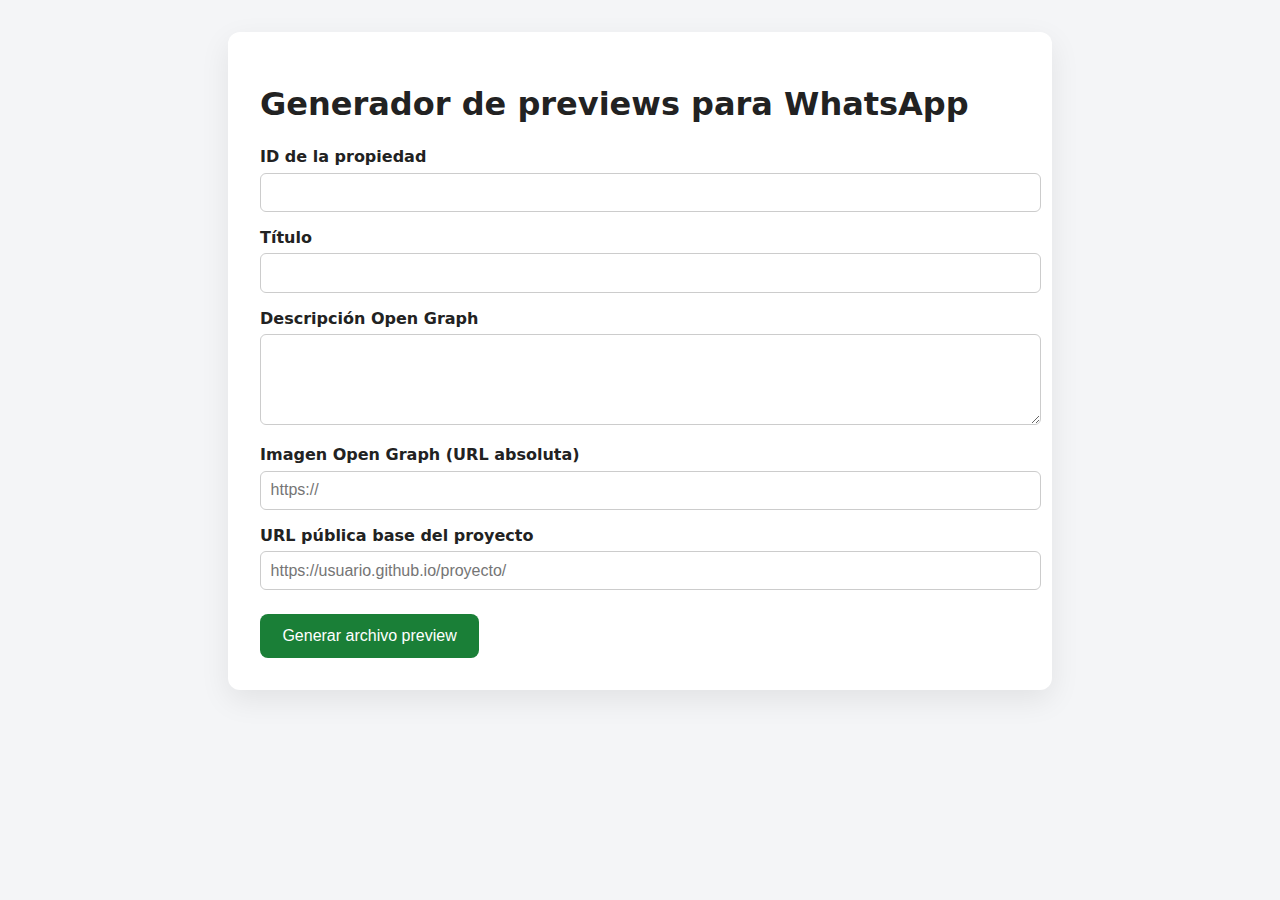
<file: admin-previews.html>
<!doctype html>
<html lang="es">
  <head>
    <meta charset="UTF-8" />
    <meta name="viewport" content="width=device-width, initial-scale=1" />

    <title>Admin · Generador de Previews</title>

    <link rel="stylesheet" href="./blocks/admin-previews.css" />
  </head>

  <body>
    <main class="previews">
      <h1 class="previews__title">Generador de previews para WhatsApp</h1>

      <form class="previews__form" id="previewForm">
        <label class="previews__label">ID de la propiedad</label>
        <input id="id" type="number" min="1" class="previews__input" required />

        <label class="previews__label">Título</label>
        <input id="title" class="previews__input" required />

        <label class="previews__label">Descripción Open Graph</label>
        <textarea
          id="description"
          class="previews__textarea"
          maxlength="120"
          required
        ></textarea>

        <label class="previews__label">Imagen Open Graph (URL absoluta)</label>
        <input
          id="image"
          class="previews__input"
          placeholder="https://"
          required
        />

        <label class="previews__label">URL pública base del proyecto</label>
        <input
          id="baseUrl"
          class="previews__input"
          placeholder="https://usuario.github.io/proyecto/"
          required
        />

        <button type="submit" class="previews__button">
          Generar archivo preview
        </button>
      </form>

      <section class="previews__result" id="result" hidden>
        <h3>Archivo generado correctamente ✔</h3>
        <p>Listo para enviarse por WhatsApp</p>
      </section>
    </main>

    <script src="./components/admin-previews.js"></script>
  </body>
</html>
</file>
<file: blocks/admin-previews.css>
body {
  font-family: system-ui, sans-serif;
  background: #f4f5f7;
  margin: 0;
  padding: 2rem;
  color: #222;
}

.previews {
  max-width: 760px;
  margin: 0 auto;
  background: #fff;
  padding: 2rem;
  border-radius: 12px;
  box-shadow: 0 10px 30px rgba(0, 0, 0, 0.08);
}

.previews__title {
  margin-bottom: 1.5rem;
}

.previews__label {
  display: block;
  margin-top: 1rem;
  font-weight: 600;
}

.previews__input,
.previews__textarea {
  width: 100%;
  margin-top: 0.4rem;
  padding: 0.6rem;
  font-size: 1rem;
  border-radius: 6px;
  border: 1px solid #ccc;
}

.previews__textarea {
  resize: vertical;
  min-height: 70px;
}

.previews__button {
  margin-top: 1.5rem;
  padding: 0.8rem 1.4rem;
  font-size: 1rem;
  border-radius: 8px;
  border: none;
  cursor: pointer;
  background: #1a7f37;
  color: #fff;
}

.previews__result {
  margin-top: 2rem;
  padding: 1rem;
  background: #e8f5e9;
  border-radius: 8px;
}
</file>
